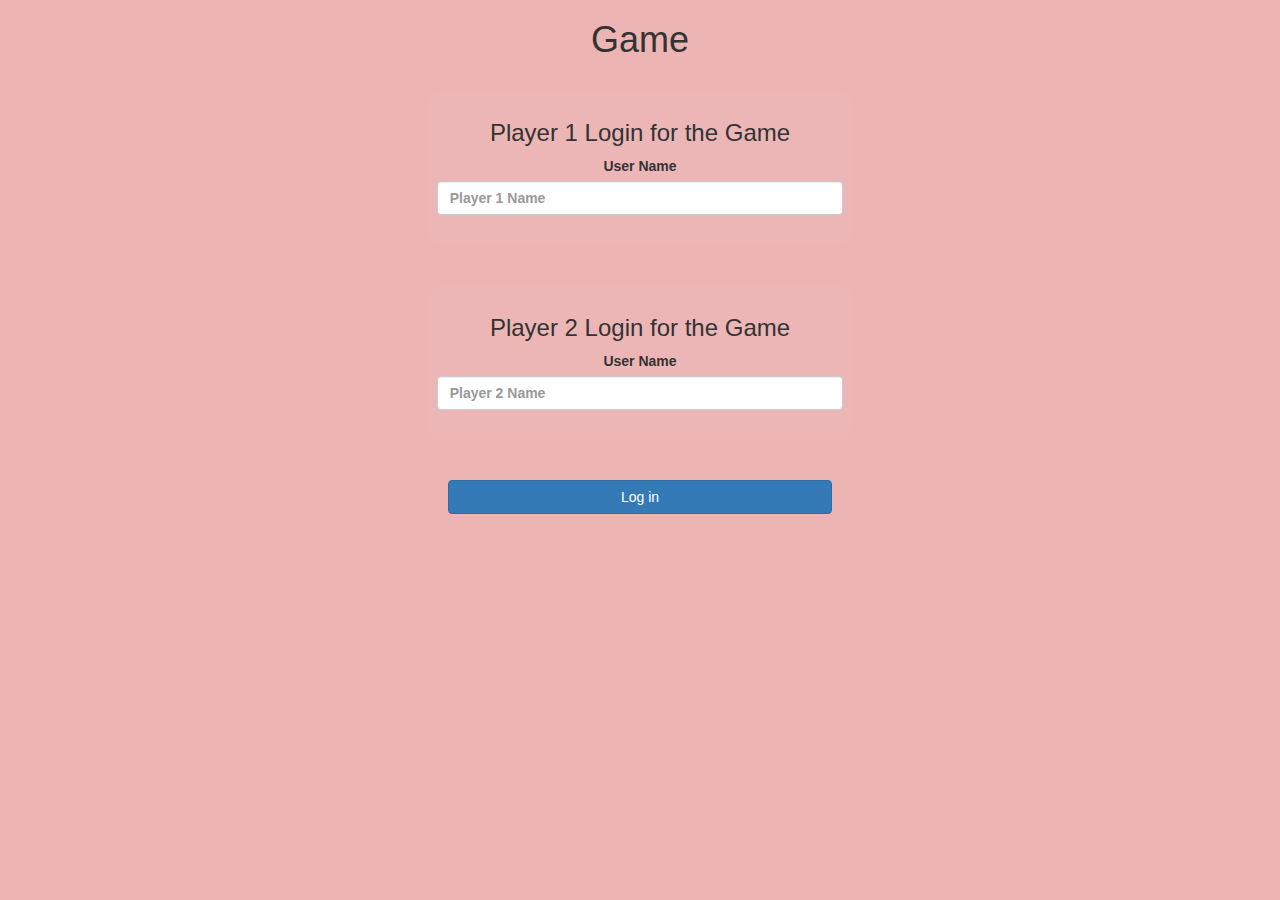
<file: index.html>
<!DOCTYPE html>
<html>

<head>
	<title>Guess The Word</title>

	<meta name="viewport" content="width=device-width, initial-scale=1">
	<link rel="stylesheet" href="https://maxcdn.bootstrapcdn.com/bootstrap/3.4.0/css/bootstrap.min.css">
	<script src="https://ajax.googleapis.com/ajax/libs/jquery/3.4.1/jquery.min.js"></script>
	<script src="https://maxcdn.bootstrapcdn.com/bootstrap/3.4.0/js/bootstrap.min.js"></script>

	<link rel="stylesheet" type="text/css" href="game.css">

	<script src="game_login.js"></script>
</head>

<body>
	<center>
		<h1>Game</h1>
		<br>
		<div class="col-lg-4 col-sm-8 col-xs-11 login_div1 ">
			<h3> Player 1 Login for the Game </h3>
			<label> User Name </label>
			<input type="text" id="player1_name_input" class="form-control" placeholder="Player 1 Name">
			<br>
		</div>

		<br>
		<br>

		<div class="col-lg-4 col-sm-8 col-xs-11 login_div2 ">
			<h3> Player 2 Login for the Game </h3>
			<label> User Name </label>
			<input type="text" id="player2_name_input" class="form-control" placeholder="Player 2 Name">
			<br>
		</div>
		<br>
		<br>
		<button style="width: 30%" class="btn btn-primary" onclick="addUser()">
			Log in
		</button>
	</center>

</body>

</html>
</file>
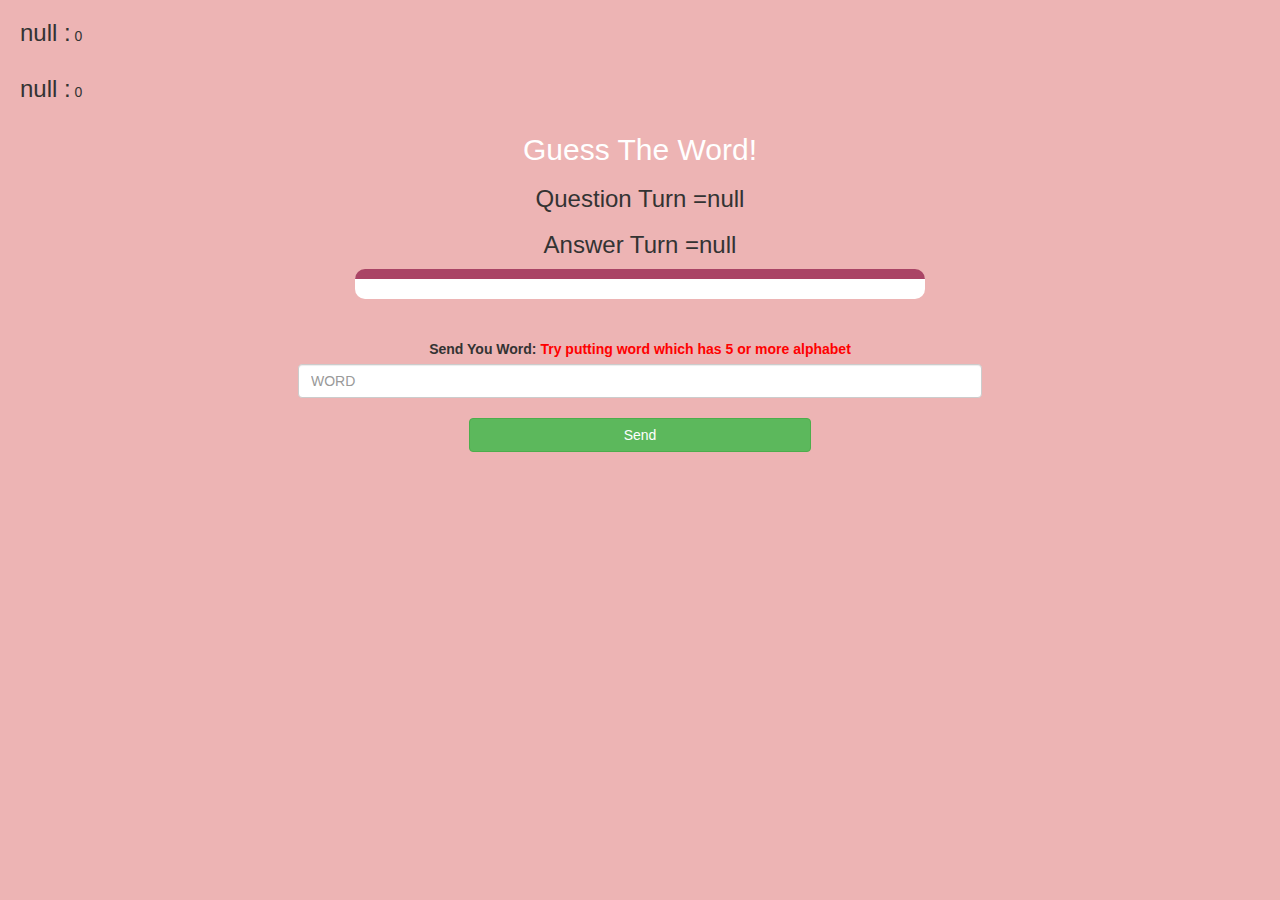
<file: game_page.html>
<!DOCTYPE html>
<html>

<head>
	<title>Guess The Word</title>

	<meta name="viewport" content="width=device-width, initial-scale=1">
	<link rel="stylesheet" href="https://maxcdn.bootstrapcdn.com/bootstrap/3.4.0/css/bootstrap.min.css">
	<script src="https://ajax.googleapis.com/ajax/libs/jquery/3.4.1/jquery.min.js"></script>
	<script src="https://maxcdn.bootstrapcdn.com/bootstrap/3.4.0/js/bootstrap.min.js"></script>

	<link rel="stylesheet" type="text/css" href="game.css">
</head>

<body>
	<h3 id="player1_name"></h3>
	<span id="player1_score"></span>
	<br>
	<h3 id="player2_name"></h3>
	<span id="player2_score"></span>
	<div class="container">
		<center>
			<h2 style="color: white;">Guess The Word!</h2>
			<h3 id="player_question"></h3>
			<h3 id="player_answer"></h3>
			<div id="output" class="col-lg-6"></div>
			<br>
			<br>
			<label>Send You Word: <b style="color: red">Try putting word which has 5 or more alphabet</b></label>
			<input type="text" class="form-control" id="word" placeholder="WORD">
			<br>
			<button onclick="send()" class="btn btn-success" style="width: 30%;">
				Send
			</button>
		</center>
	</div>

	<script src="game_page.js"></script>
</body>

</html>
</file>
<file: game.css>
body
{
	background: rgb(237, 180, 180)
}

	.login_div1 , .login_div2
	{
		background: rgb(237, 182, 182);
		padding: 10px;
		float: none;
		border-radius: 15px;
		font-weight: bolder;
	}

#player1_name , #player2_name
{
	display: inline-block;
	margin-left: 20px;
	
}
#word
{
	width: 60%;
}
#word_display
{
	letter-spacing: 5px;
}
#output
{
background: white;
border-radius: 10px;
border-top: 10px solid #AA4465;
padding: 10px;
float: none;
text-align: left;
}
</file>
